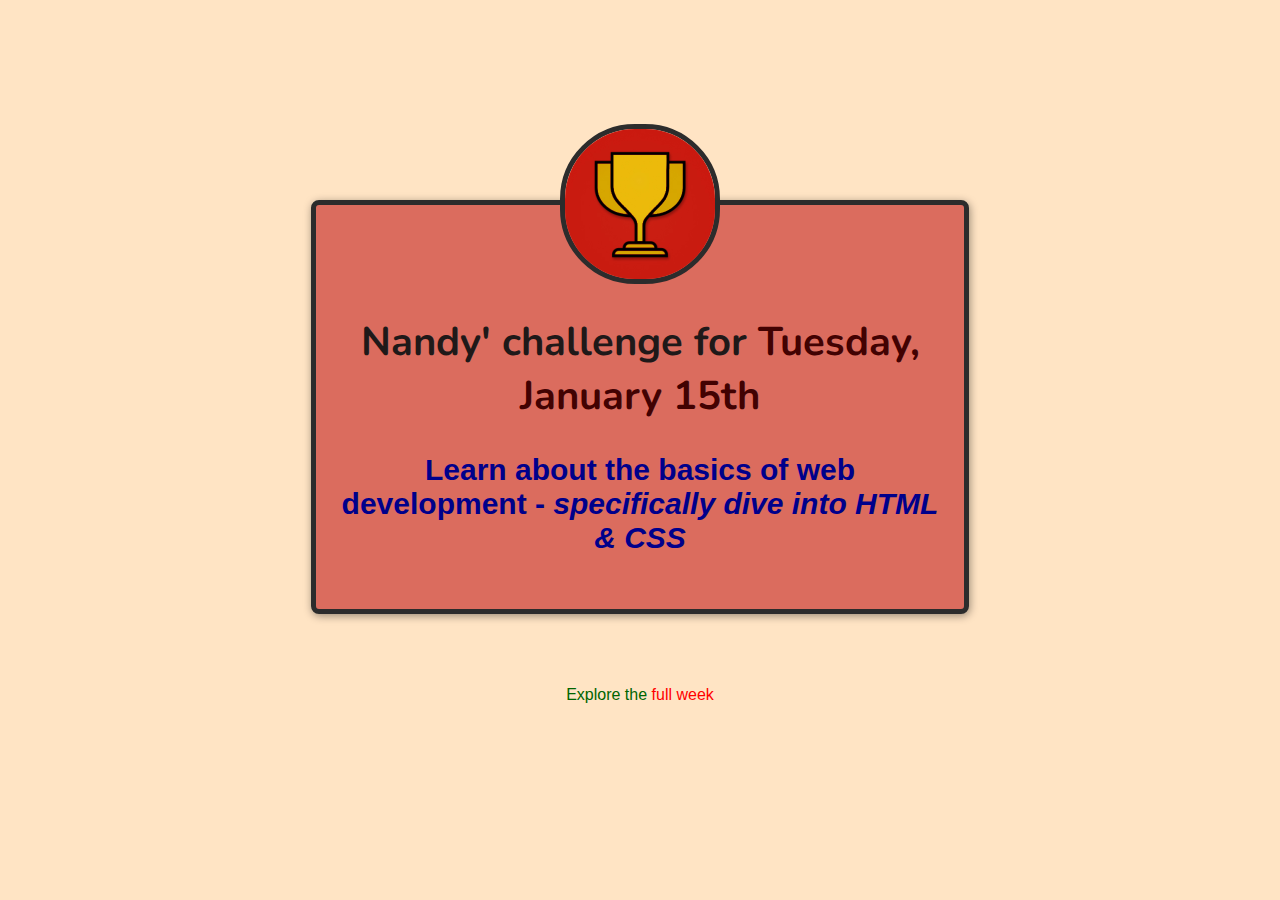
<file: index.html>
<!DOCTYPE html>
<html lang="en">

<head>
    <link rel="preconnect" href="https://fonts.googleapis.com">
    <link rel="preconnect" href="https://fonts.gstatic.com" crossorigin>
    <link href="https://fonts.googleapis.com/css2?family=Nunito:wght@700&display=swap" rel="stylesheet">
    <title>Nandan's challenge</title>
    <link href="styles/common.css" rel="stylesheet">
    <link href="styles/main.css" rel="stylesheet">
    <link href="images/favicon.ico" rel="icon">
</head>

<body>
    <main>
        <img src="images/challenges-trophy.jpg" alt="Trophy">
        <h1>
            Nandy' challenge for <span>Tuesday, January 15th</span>
        </h1>
        <p id="today-challenge">
            Learn about the basics of web development -
            <i>specifically dive into HTML & CSS</i>
        </p>
    </main>
    <footer>
        <p>Explore the <a href="full-week.html"">full week</a></p>
    </footer>

</body>

</html>
</file>
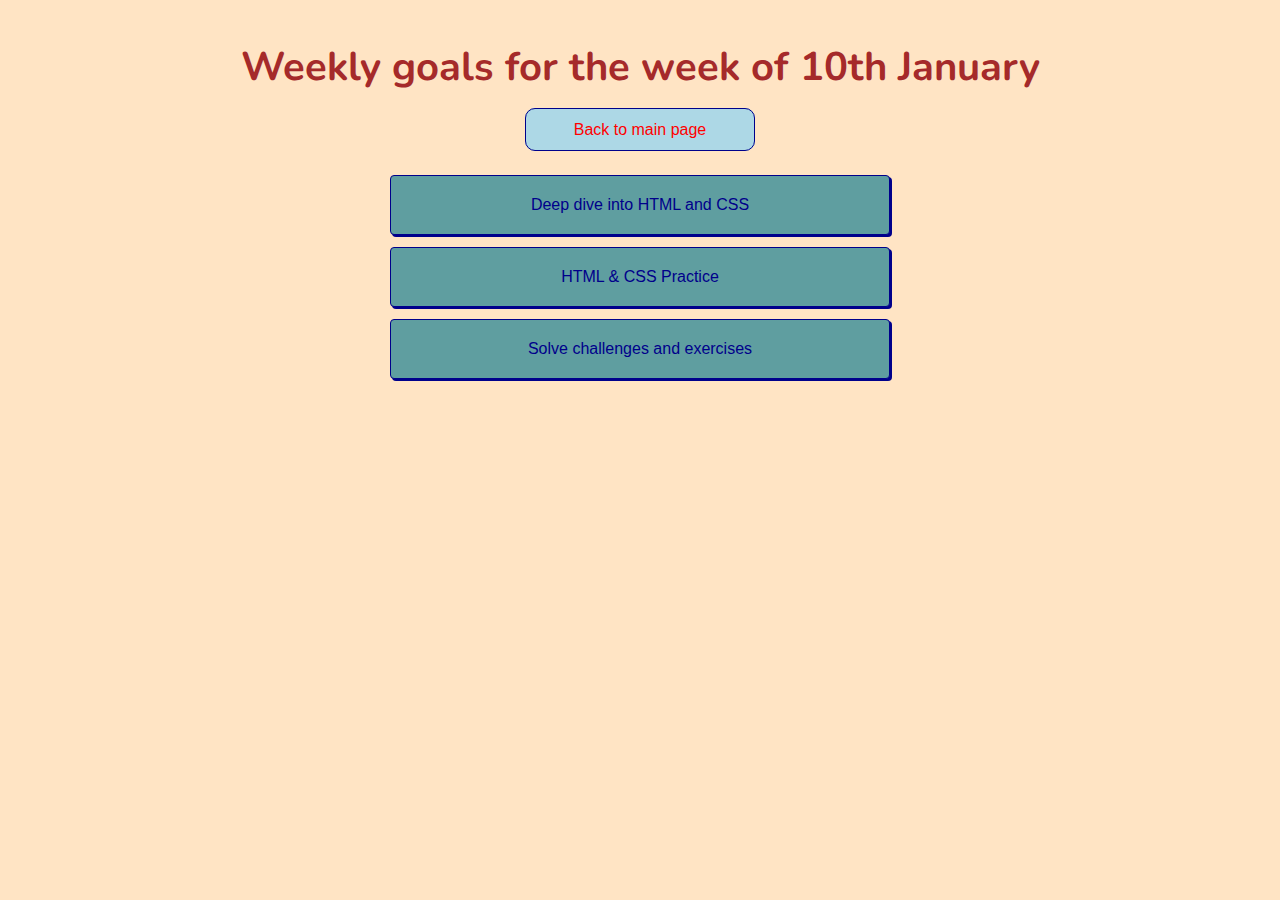
<file: full-week.html>
<!DOCTYPE html>
<html lang="en">
  <head>
    <meta charset="UTF-8" />
    <link rel="preconnect" href="https://fonts.googleapis.com" />
    <link rel="preconnect" href="https://fonts.gstatic.com" crossorigin />
    <link
      href="https://fonts.googleapis.com/css2?family=Nunito:wght@700&display=swap"
      rel="stylesheet"
    />
    <link href="styles/common.css" rel="stylesheet" />
    <link href="styles/week.css" , rel="stylesheet" />
    <link href="images/favicon.ico" rel="icon">
    <title>My upcoming challenges</title>
  </head>
  <body>
    <header>
      <h1>Weekly goals for the week of 10th January</h1>
      <a href="index.html">Back to main page</a>
    </header>
    <main>
      <ol>
        <li>Deep dive into HTML and CSS</li>
        <li>HTML & CSS Practice</li>
        <li>Solve challenges and exercises</li>
      </ol>
    </main>
  </body>
</html>
</file>
<file: styles/common.css>
body {
  text-align: center;
  background-color: bisque;
  margin: 40px;
}

H1 {
  font-family: "Nunito", sans-serif;
  color: brown;
  font-size: 40px;
}

p {
  color: darkgreen;
  font-family: sans-serif;
}

a {
  font-family: "Gill Sans", "Gill Sans MT", Calibri, "Trebuchet MS", sans-serif;
  color: red;
  text-decoration: none;
}

a:hover {
  color: blue;
  /* text-decoration: underline; */
}
</file>
<file: styles/main.css>
main {
  width: 600px; 
  margin: 200px auto 72px auto;
  background-color: rgb(219, 108, 94);
  padding: 24px;
  border: 5px solid rgb(44, 44, 44);
  border-radius: 8px;
  box-shadow: 1px 2px 8px rgba(0, 0, 0, 0.4);
}

H1 {
  font-family: "Nunito", sans-serif;
  color: rgb(31, 25,25);
}

#today-challenge {
  color: darkblue;
  font-weight: bold;
  font-size: 30px;
}

span {
  color:rgb(66,2,2);
}

img {
  width: 150px;
  height: 150px;
  border: 5px solid rgb(44, 44, 44);
  border-radius: 75px;
  margin-top: -105px;
}
</file>
<file: styles/week.css>
p {
    font-family: sans-serif;
    color: darkgreen;
    size: 30px;
    margin-left: 250px;
    text-align: left;
}

ol {
    font-family: 'Segoe UI', Tahoma, Geneva, Verdana, sans-serif;
    /* text-align: left; */
    color: darkblue;
    list-style: none;
    width:500px;
    margin: 36px auto 0 auto;
    /* text-align: left; */
    padding:0;
}

a {
    padding: 12px 48px;
    background-color: lightblue;
    border: 1px solid darkblue;
    border-radius: 10px;
    
}

li {
    list-style: none;
    padding: 20px;
    margin: 12px auto 12px auto;
    border: 1px solid ;
    border-radius: 4px;
    box-shadow: 2px 2px;
    background-color: cadetblue;
}
</file>
